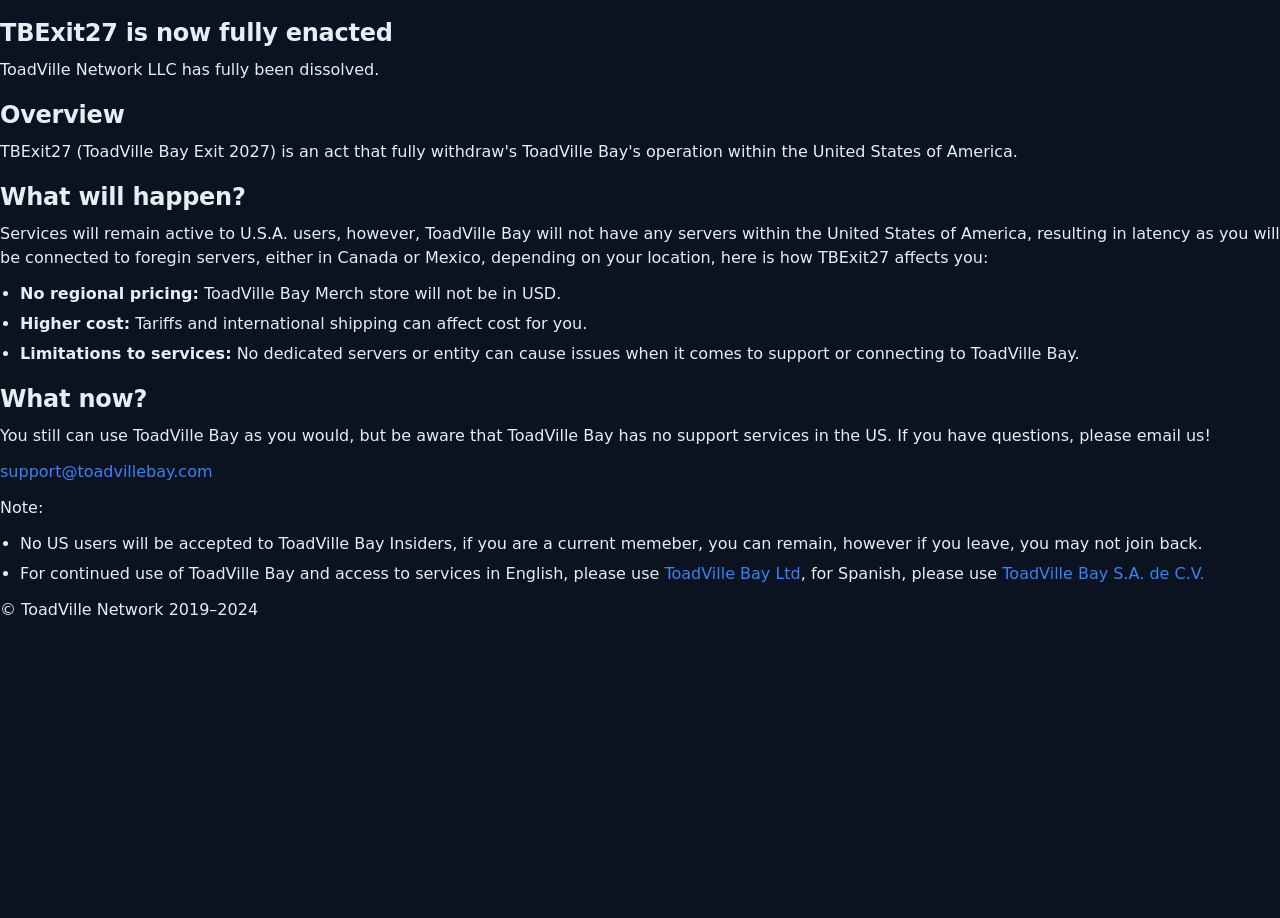
<file: index.html>
<!DOCTYPE html>
<html lang="en">
<head>
  <meta charset="UTF-8" />
  <meta name="viewport" content="width=device-width, initial-scale=1" />
  <title>TBExit27 has been enacted</title>
  <meta content="TBExit27 has been enacted" property="og:title" />
  <meta content="Details on what to expect." property="og:description" />
  <meta content="https://toadvillebay.com/Legal/sanctions.html" property="og:url" />
  <meta content="https://toadvillebay.com/Images and Videos/ToadVilleCOA.png" property="og:image" />
  <link rel="icon" type="image/png" href="../Images and Videos/ToadVilleCOA.png" />
  <link rel="apple-touch-icon" href="../Images and Videos/ToadVilleCOA.png" />
  <link rel="stylesheet" href="./styles.css" />
</head>

  <section class="hero" aria-label="Sanctions Policy">
    <div class="hero__content">
      <h1 class="h1-accent">TBExit27 is now fully enacted</h1>
      <p>ToadVille Network LLC has fully been dissolved.</p>
    </div>
  </section>

  <main class="page-content">
    <section class="info-section" aria-labelledby="intro-title">
      <h2 id="intro-title">Overview</h2>
      <p>TBExit27 (ToadVille Bay Exit 2027) is an act that fully withdraw's ToadVille Bay's operation within the United States of America.</p>
    </section>

    <section class="info-section" aria-labelledby="in-game-title">
      <h2 id="in-game-title">What will happen?</h2>
      <p>Services will remain active to U.S.A. users, however, ToadVille Bay will not have any servers within the United States of America, resulting in latency as you will be connected to foregin servers, either in Canada or Mexico, depending on your location, here is how TBExit27 affects you:</p>
      <ul>
        <li><strong>No regional pricing:</strong> ToadVille Bay Merch store will not be in USD.</li>
        <li><strong>Higher cost:</strong> Tariffs and international shipping can affect cost for you.</li>
        <li><strong>Limitations to services:</strong> No dedicated servers or entity can cause issues when it comes to support or connecting to ToadVille Bay.</li>
      </ul>
    </section>


    <section class="info-section" aria-labelledby="reporting-title">
      <h2 id="reporting-title">What now?</h2>
      <p>You still can use ToadVille Bay as you would, but be aware that ToadVille Bay has no support services in the US. If you have questions, please email us!</p>
      <p><a href="mailto:support@toadvillebay.com">support@toadvillebay.com</a></p>
      <p>Note:</p>
      <ul>
        <li>No US users will be accepted to ToadVille Bay Insiders, if you are a current memeber, you can remain, however if you leave, you may not join back.</li>
        <li>For continued use of ToadVille Bay and access to services in English, please use <a href="https://toadvillebay.com">ToadVille Bay Ltd</a>, for Spanish, please use <a href="https://toadvillebay.com.mx">ToadVille Bay S.A. de C.V.</a></li>
      </ul>
    </section>
          <span class="site-footer-text">© ToadVille Network 2019–2024</span>
        </div>
      </div>
    </div>
  </footer>

</body>
</html>
</file>
<file: styles.css>
/* =========================================================
   TVB STYLESHEET — GLOW UP (Dark, clean, consistent)
   Keeps your existing class names + layout patterns.
   Fixes hover underlines + removes duplicate/conflicting rules.
========================================================= */

/* =============== RESET / BASE =============== */
* { margin: 0; padding: 0; box-sizing: border-box; }

:root {
  /* Brand */
  --tvb-primary: #3b82f6;        /* blue-500 */
  --tvb-primary-dark: #2563eb;   /* blue-600 */
  --tvb-accent: #22d3ee;         /* cyan-400 */

  /* Text */
  --tvb-text: #e6edf3;
  --tvb-muted: #9fb0c3;

  /* Surfaces */
  --tvb-bg: #0b1220;
  --tvb-surface: #121a2a;
  --tvb-surface-2: #0f1726;
  --tvb-border: #1f2a3a;

  /* Effects */
  --tvb-radius: 14px;
  --tvb-radius-sm: 10px;
  --tvb-shadow: 0 10px 30px rgba(0,0,0,0.35);
  --tvb-shadow-soft: 0 8px 20px rgba(0,0,0,0.22);

  /* Layout */
  --tvb-container: 1100px;
  --tvb-pad: 16px;
}

/* Smooth vibes */
html { scroll-behavior: smooth; }
body {
    font-family: system-ui, -apple-system, BlinkMacSystemFont, "Segoe UI", Roboto, Helvetica, Arial, sans-serif;
    min-height: 100vh;
    min-height: 100dvh; /* mobile-friendly */
    background: var(--tvb-bg);
    color: var(--tvb-text);
    position: relative;
    line-height: 1.5; /* moderate readability spacing */
}

/* Typography spacing (clean + consistent) */
p { margin: 0 0 12px; color: var(--tvb-text); }
h1, h2, h3, h4 {
  margin: 18px 0 10px;
  line-height: 1.25;
  letter-spacing: -0.01em;
}
ul, ol { margin: 0 0 12px 1.25rem; }
li { margin: 6px 0; }

/* =============== LINKS (FIX UNDERLINES) =============== */
/* Default: no underline, only color + subtle glow */
a {
  color: var(--tvb-primary);
  text-decoration: none;
  transition: color 0.15s ease, opacity 0.15s ease;
}
a:hover {
  color: #7aa9ff;
  opacity: 0.95;
}
/* If you WANT underline somewhere, add class="link-underline" */
.link-underline { text-decoration: underline; }
.link-underline:hover { text-decoration: underline; }

/* =============== UTILITIES =============== */
.sr-only {
  position: absolute; width: 1px; height: 1px;
  padding: 0; margin: -1px; overflow: hidden;
  clip: rect(0,0,0,0); white-space: nowrap; border: 0;
}

.container { position: relative; z-index: 2; }

/* =============== HEADER / NAV =============== */
.site-header {
  border-bottom: 1px solid var(--tvb-border);
  background: rgba(18, 26, 42, 0.9);
  backdrop-filter: blur(8px);
}
.site-header__top {
  max-width: var(--tvb-container);
  margin: 0 auto;
  padding: 12px var(--tvb-pad);
  display: flex;
  justify-content: space-between;
  align-items: center;
  gap: 16px;
}

.site-brand {
  display: inline-flex;
  align-items: center;
  gap: 10px;
  color: var(--tvb-text);
}
.brand-mark {
  width: 40px;
  height: auto;
  border-radius: 6px;
  box-shadow: 0 6px 14px rgba(0,0,0,0.25);
}
.brand-text {
  font-weight: 500;
  font-size: 1.1rem;
  color: var(--tvb-text);
  position: relative;
}
.brand-text::before {
  content: 'US';
  position: absolute;
  top: -0.55em;
  right: -2.1em;
  font-size: 0.62em;
  font-weight: 600;
  color: var(--tvb-muted);
  opacity: 0.9;
}
</file>
